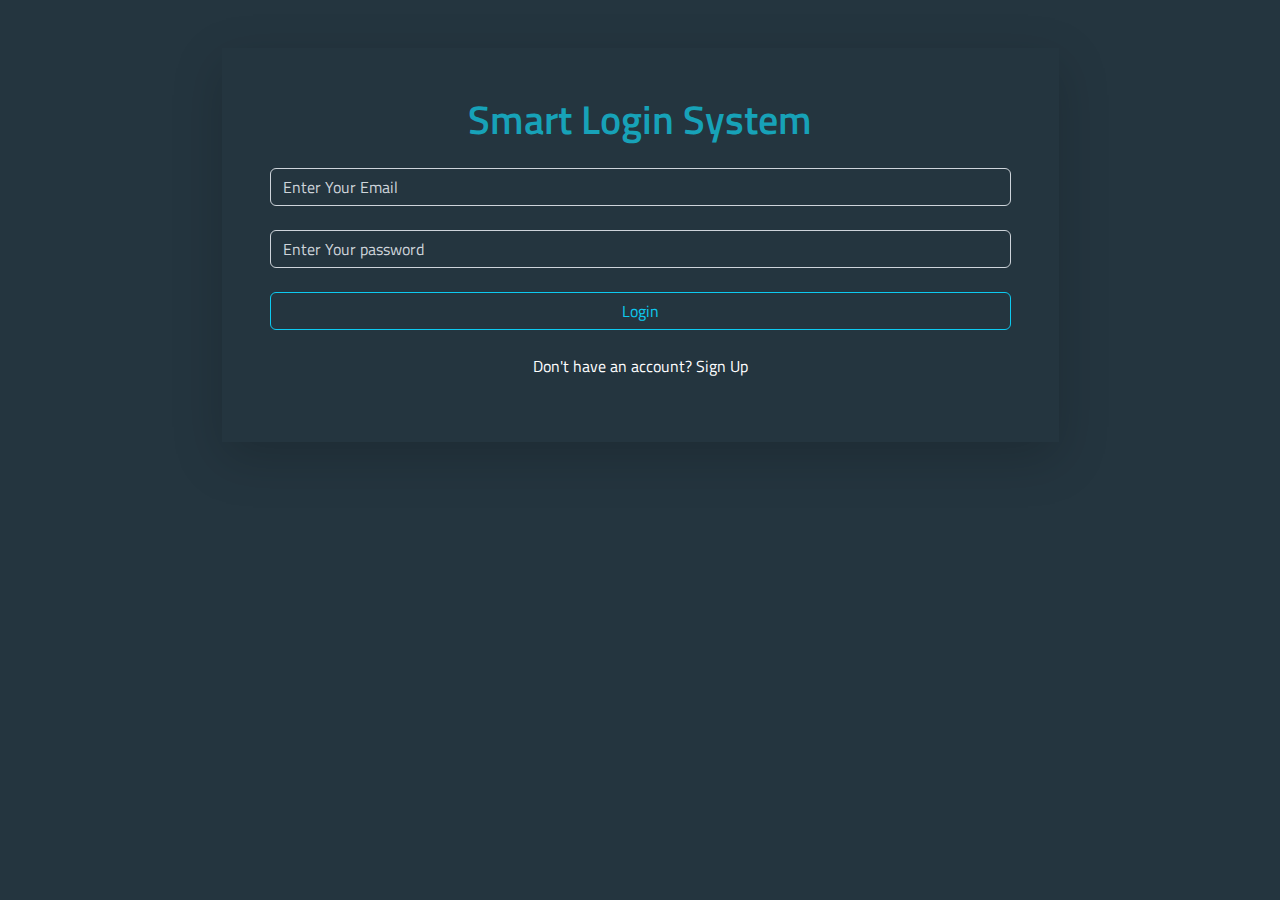
<file: index.html>
<!DOCTYPE html>
<html lang="en">
<head>
    <link rel="preconnect" href="https://fonts.googleapis.com">
    <link rel="preconnect" href="https://fonts.gstatic.com" crossorigin>
    <link href="https://fonts.googleapis.com/css2?family=Alegreya&family=Inter:wght@400;700&family=Poppins:wght@400;700;900&family=Source+Sans+3:wght@400;500;600;700;800&family=Titillium+Web:wght@400;600;700&family=Ubuntu:ital@1&family=Work+Sans:wght@200;300;400;500;600;700&display=swap" rel="stylesheet">
    <meta charset="UTF-8">
    <meta name="viewport" content="width=device-width, initial-scale=1.0">
    <title></title>
    <link rel="stylesheet" href="css/bootstrap.min.css">
    <link rel="stylesheet" href="css/all.min.css">
    <link rel="stylesheet" href="css/style.css">
</head>
<body >


    <!-- Login Page -->

<div class="container py-5">
    <div class="loginContent w-75 mx-auto text-center p-5 shadow-lg ">
        <h1 class="fw-semibold">Smart Login System</h1>
        <input id="emailLoginInput" type="email" placeholder="Enter Your Email" class="form-control my-4 bg-transparent text-white">
        <input id="passwordLoginInput" type="password" placeholder="Enter Your password" class="form-control my-4 bg-transparent">
        <p id="alertMsg" class=" d-none"></p>
        <a id="loginBtn" class="btn btn-outline-info w-100">Login</a>

        <p class="my-3 mt-4 text-white">Don't have an account? <a href="signup.html" id="signupLink" class=" text-white">Sign Up</a></p>
    </div>
</div>

<script src="js/bootstrap.bundle.min.js"></script>
<script src="js/login.js"></script>

</body>
</html>
</file>
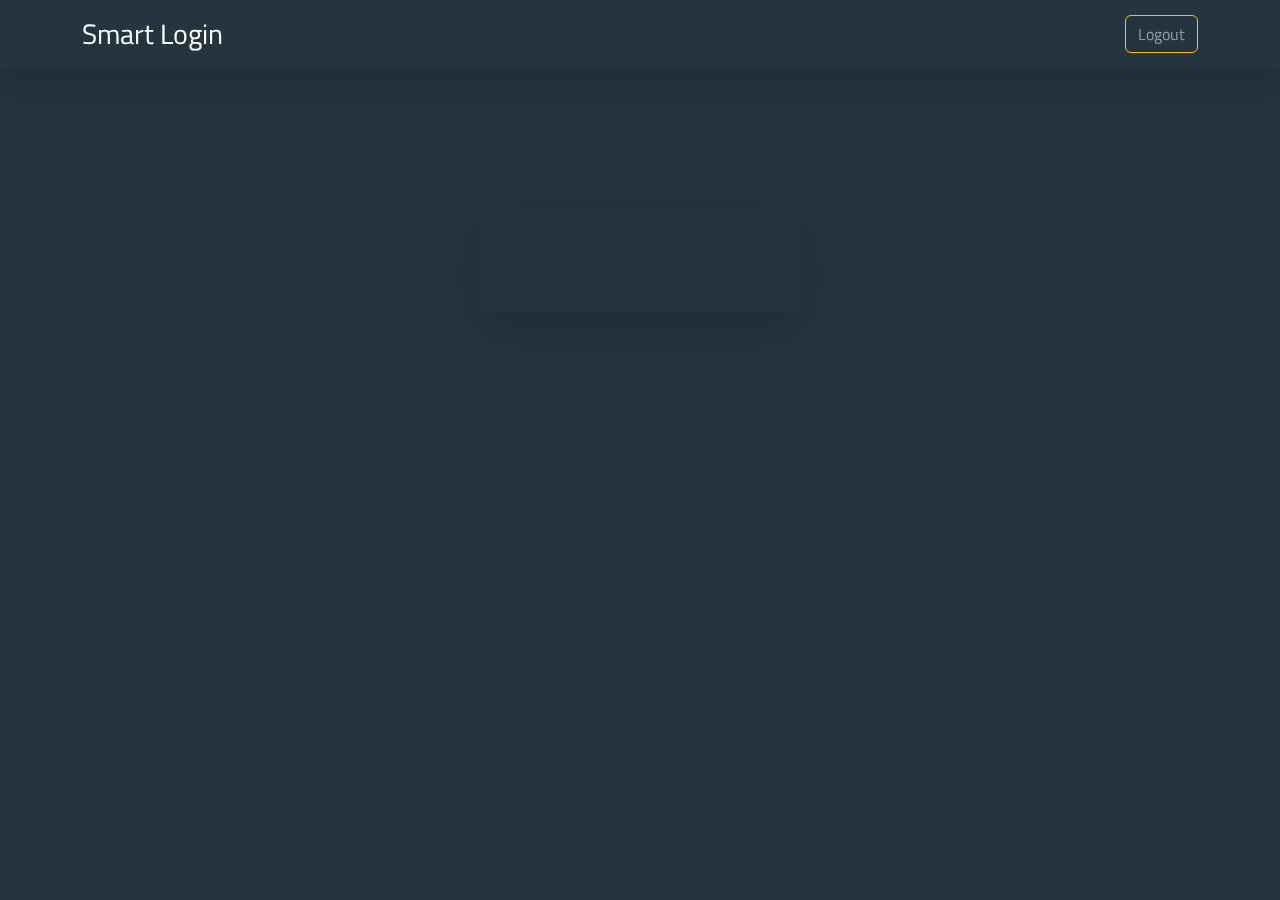
<file: home.html>
<!DOCTYPE html>
<html lang="en">
<head>
    <link rel="preconnect" href="https://fonts.googleapis.com">
    <link rel="preconnect" href="https://fonts.gstatic.com" crossorigin>
    <link href="https://fonts.googleapis.com/css2?family=Alegreya&family=Inter:wght@400;700&family=Poppins:wght@400;700;900&family=Source+Sans+3:wght@400;500;600;700;800&family=Titillium+Web:wght@400;600;700&family=Ubuntu:ital@1&family=Work+Sans:wght@200;300;400;500;600;700&display=swap" rel="stylesheet">
    <meta charset="UTF-8">
    <meta name="viewport" content="width=device-width, initial-scale=1.0">
    <title></title>
    <link rel="stylesheet" href="./css/bootstrap.min.css">
    <link rel="stylesheet" href="./css/all.min.css">
    <link rel="stylesheet" href="./css/style.css">
</head>
<body >


    <nav class="navbar navbar-expand-lg shadow-lg fixed-top ">
        <div class="container">
          <a class="navbar-brand text-white fs-3" href="#">Smart Login</a>
          <button class="navbar-toggler" type="button" data-bs-toggle="collapse" data-bs-target="#navbarSupportedContent" aria-controls="navbarSupportedContent" aria-expanded="false" aria-label="Toggle navigation">
            <span class="navbar-toggler-icon"></span>
          </button>
          <div class="collapse navbar-collapse" id="navbarSupportedContent">
            <ul class="navbar-nav ms-auto mb-2 mb-lg-0">
              <li class="nav-item">
                <a href="index.html"  class="btn btn-outline-warning text-white-50">Logout</a>
              </li>
            </ul>
          </div>
        </div>
      </nav>

      <div class="homeContent my-5 d-flex justify-content-center align-items-center">
        <div class="box shadow-lg text-white mt-4 ">
            <h1 id="welcomeMsg"></h1>
        </div>
      </div>

<script src="js/bootstrap.bundle.min.js"></script>
<script src="homePage/home.js"></script>

</body>
</html>
</file>
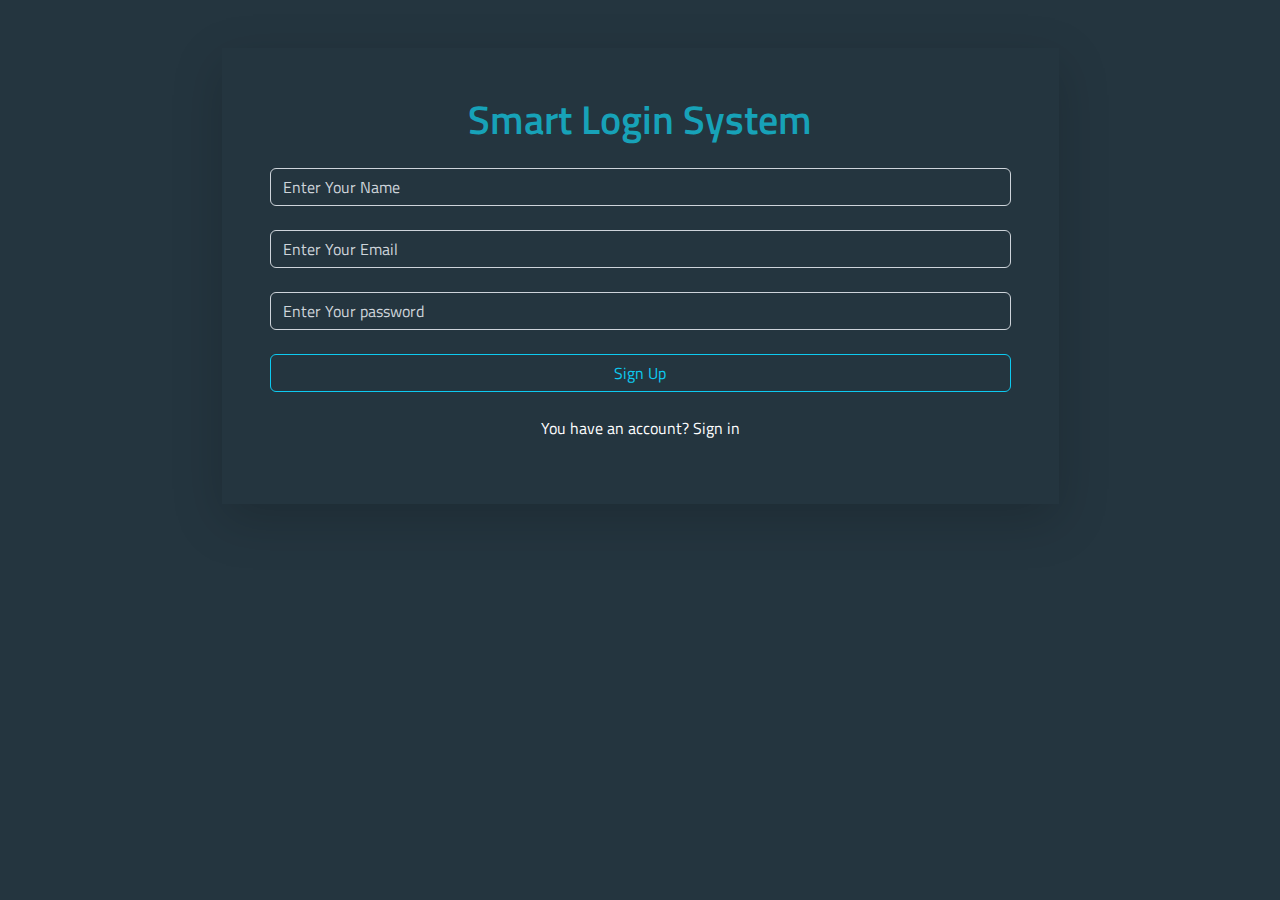
<file: signup.html>
<!DOCTYPE html>
<html lang="en">
<head>
    <link rel="preconnect" href="https://fonts.googleapis.com">
    <link rel="preconnect" href="https://fonts.gstatic.com" crossorigin>
    <link href="https://fonts.googleapis.com/css2?family=Alegreya&family=Inter:wght@400;700&family=Poppins:wght@400;700;900&family=Source+Sans+3:wght@400;500;600;700;800&family=Titillium+Web:wght@400;600;700&family=Ubuntu:ital@1&family=Work+Sans:wght@200;300;400;500;600;700&display=swap" rel="stylesheet">
    <meta charset="UTF-8">
    <meta name="viewport" content="width=device-width, initial-scale=1.0">
    <title></title>
    <link rel="stylesheet" href="./css/all.min.css">
    <link rel="stylesheet" href="./css/bootstrap.min.css">
    <link rel="stylesheet" href="./css/style.css">
</head>
<body >

   <!-- Sign In Page -->


<div class="container py-5">
    <div class="signinContent w-75 mx-auto text-center p-5 shadow-lg ">
        <h1 class="fw-semibold">Smart Login System</h1>
        <input id="nameInput" type="text" placeholder="Enter Your Name" class="form-control my-4 bg-transparent text-white">
        <input id="emailInput" type="email" placeholder="Enter Your Email" class="form-control my-4 bg-transparent text-white">
        <input id="passwordInput" type="password" placeholder="Enter Your password" class="form-control my-4 bg-transparent">
        <p id="hintMsg" class="d-none"></p>
        <button id="signupBtn" class="btn btn-outline-info w-100">Sign Up</button>
        <p class="my-3 mt-4 text-white">You have an account? <a href="index.html" id="signinLink" class=" text-white">Sign in</a></p>
    </div>
</div>

<script src="js/bootstrap.bundle.min.js"></script>
<script src="js/signup.js"></script>

</body>
</html>
</file>
<file: css/style.css>
body {
    background-color: #24353F;
    font-family: 'Titillium Web', sans-serif;
}

.loginContent , .signinContent{
    background-color: #24353F;
}
.loginContent h1 , .signinContent h1{
    color: #17A2B8;
}
::placeholder {
    color: #CED4DA !important ;/* Light gray */
}
a {
    text-decoration: none;
}

a:hover{
    text-decoration: underline;
}
input {
    box-shadow: none !important;
    color: #fff !important;
    border-color: #CED4DA !important;
}
button:hover {
    color: #fff !important;
}
.navbar{
    box-shadow: 2px 2px 2px 2px #24353F;
}
.navbar-brand:hover {
    text-decoration: none;
}
.homeContent {
    height: 400px;
}
.box {
    padding: 3rem 10rem;
}
</file>
